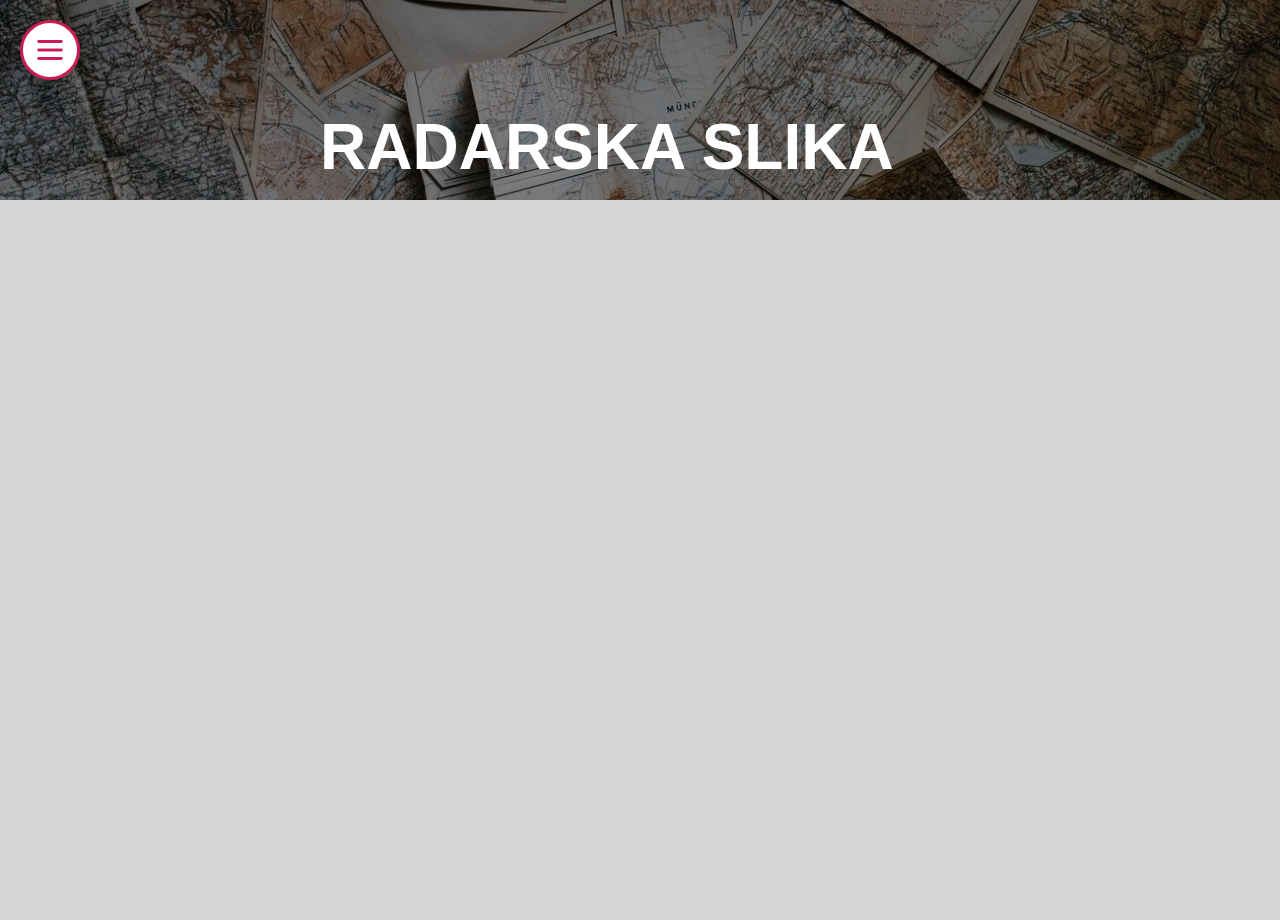
<file: radarska_slika.html>
<!DOCTYPE html>
<html lang="en">
  <head>
    <meta charset="UTF-8" />
    <meta name="viewport" content="width=device-width, initial-scale=1.0" />
    <title>Jeko d.o.o.</title>
    <link rel="stylesheet" href="style.css" />
  </head>
  <body>
    <div id="menu-icon"><img src="./images/menu-icon2.svg" alt="" /></div>
    <div id="nav" class="navigation">
      <img src="./images/close-icon.svg" class="close-icon" id="close-btn" />
      <a href="./index.html">Kamere</a>
      <a href="./vremenska_napoved.html">Vremenske napovedi</a>
      <a href="./radarska_slika.html"
        ><span class="active">Radarska slika</span></a
      >
      <a href="./uporabne_aplikacije.html">Uporabne aplikacije</a>
    </div>
    <div class="section">
      <img src="./images/radarska.jpg" class="weather-bg" />
      <div class="section-text"><h1>radarska slika</h1></div>
    </div>
    <div class="container fw fh" >
      <iframe
        src="https://embed.windy.com/embed2.html?lat=46.404&lon=13.964&detailLat=45.995&detailLon=14.062&width=650&height=450&zoom=8&level=surface&overlay=radar&product=ecmwf&menu=&message=true&marker=&calendar=now&pressure=&type=map&location=coordinates&detail=&metricWind=m%2Fs&metricTemp=%C2%B0C&radarRange=-1"
        frameborder="0"
      ></iframe>
    </div>
  </body>
  <script src="./index.js"></script>
</html>
</file>
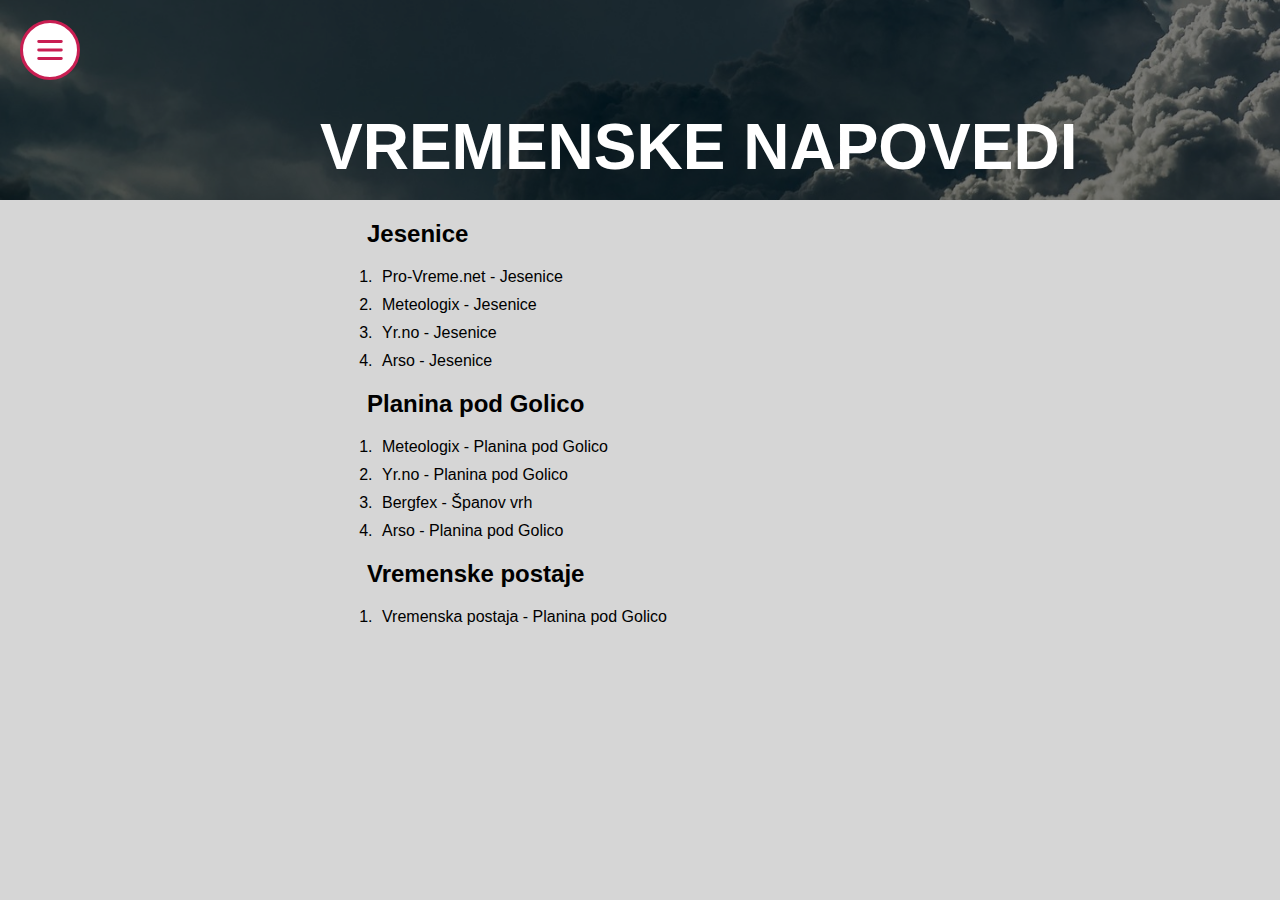
<file: vremenska_napoved.html>
<!DOCTYPE html>
<html lang="en">
  <head>
    <meta charset="UTF-8" />
    <meta name="viewport" content="width=device-width, initial-scale=1.0" />
    <title>Jeko d.o.o.</title>
    <link rel="stylesheet" href="style.css" />
  </head>
  <body>
    <div id="menu-icon"><img src="./images/menu-icon2.svg" alt="" /></div>
    <div id="nav" class="navigation">
      <img src="./images/close-icon.svg" class="close-icon" id="close-btn" />
      <a href="./index.html">Kamere</a>
      <a href="./vremenska_napoved.html"
        ><span class="active">Vremenske napovedi</span></a
      >
      <a href="./radarska_slika.html">Radarska slika</a>
      <a href="./uporabne_aplikacije.html">Uporabne aplikacije</a>
    </div>
    <div class="section">
      <img src="./images/weather.jpg" class="weather-bg" />
      <div class="section-text"><h1>Vremenske napovedi</h1></div>
    </div>
    <div class="container" id="vremenske-napovedi">
      <h2>Jesenice</h2>
      <ul>
        <li>
          <a
            href="https://www.pro-vreme.net/index.php?id=2000&m=57"
            target="_blank"
            >Pro-Vreme.net - Jesenice</a
          >
        </li>
        <li>
          <a
            href="https://meteologix.com/si/weather/3198647-jesenice"
            target="_blank"
            >Meteologix - Jesenice</a
          >
        </li>
        <li>
          <a
            href="https://www.yr.no/en/forecast/daily-table/2-3198647/Slovenia/Jesenice/Jesenice"
            target="_blank"
            >Yr.no - Jesenice</a
          >
        </li>
        <li>
          <a href="https://www.vreme.si/napoved/Jesenice/graf" target="_blank"
            >Arso - Jesenice</a
          >
        </li>
      </ul>
      <h2>Planina pod Golico</h2>
      <ul>
        <li>
          <a
            href="https://meteologix.com/si/weather/3193255-planina-pod-golico"
            target="_blank"
            >Meteologix - Planina pod Golico</a
          >
        </li>
        <li>
          <a
            href="https://www.yr.no/en/forecast/daily-table/2-3193255/Slovenia/Jesenice/Planina%20pod%20Golico"
            target="_blank"
            >Yr.no - Planina pod Golico</a
          >
        </li>
        <li>
          <a href="https://www.bergfex.si/spanov-vrh/wetter/" target="_blank"
            >Bergfex - Španov vrh</a
          >
        </li>
        <li>
          <a
            href="https://www.vreme.si/napoved/Planina%20pod%20Golico/graf"
            target="_blank"
            >Arso - Planina pod Golico</a
          >
        </li>
      </ul>
      <h2>Vremenske postaje</h2>
      <ul>
        <li>
          <a
            href="https://meteo.arso.gov.si/uploads/probase/www/observ/surface/text/sl/observationAms_PLANI-POD_history.html"
            target="_blank"
            >Vremenska postaja - Planina pod Golico</a
          >
        </li>
      </ul>
    </div>
  </body>
  <script src="./index.js"></script>
</html>
</file>
<file: style.css>
/*Defining colors*/
:root {
  --purple: rgb(25, 47, 89);
  --purple-darker: rgb(21, 15, 54);
  --rose: #c91e52;
}
/* Reset some default styles */
* {
    margin: 0;
    padding: 0;
    box-sizing: border-box;
  }

  body,html {
    background-color: rgb(214, 214, 214);
  }

 /*Fonti*/
 h1 {
  margin-top: 10px;
  margin-bottom: 10px;
 }

 h2 {
  margin-top: 5px;
  margin-bottom: 5px;
 }
 /*Seznami*/
 ul {
  margin: 0;
  padding: 10px;
 }

 li {
  padding: 5px;
 }
  
  /* Apply styles to the body and HTML to fill the viewport */
  html, body {
    font-family:'Segoe UI', Tahoma, Geneva, Verdana, sans-serif;
  }
  
  /* Apply styles to the grid container to fill the entire viewport */
  .grid-container {
    flex: 1;
    display: grid;
    grid-template-columns: repeat(5, 1fr); /* 5 columns */
    grid-template-rows: repeat(3, 1fr); /* 3 rows taking full height */
    height: 100%; /* Fill the entire viewport height */
    max-height: 100vh;
    overflow: hidden;
    transition: .5s;
    background: black;
    gap: 2px;
  }
  
  .grid-item {
    position: relative; /* Establish positioning context for children */
    width: 100%; /* Takes whole width of the column */
    overflow: hidden;
    display: flex;
    flex-direction: column;
  }
  
  .title {
    padding: 2px;
    background: var(--purple);
    text-align: center;
    color: #fff;
    text-transform: uppercase;
    padding: 4px;
    border-bottom: 2px solid var(--purple-darker)
  }
  
  .grid-container img {
    width: 100%; /* Fill the parent div */
    height: 100%; /* Fill the parent div */
    object-fit: cover; /* Maintain aspect ratio without whitespace */
  }

  /*Splosne zadeve*/
  .container {
    margin-left: auto;
    margin-right: auto;
    width: 45%;
    padding: 15px;
  }

  .fw {
    width: 100%;
  }

  .section {
    background: #dbdbdb;
  }

  .black-bg {
    background-color: black;
    min-height: 100vh;
    height: 100%;
    display: flex;
    flex-direction: column;
  }
  .active {
    font-weight: bold;
    color:var(--rose);
  }



  #vremenske-napovedi li {
    list-style-type:decimal
  }

  #vremenske-napovedi a {
    text-decoration: none;
    color:black;
    
  }
  
  #vremenske-napovedi a:hover{
    border-bottom:1px solid var(--purple-darker);
    color: var(--rose);
  }

  #vremenske-napovedi li:hover {
    color: var(--rose);
  }
 
  .section {
    position: relative;
    height: 200px;
    width: 100%;
    overflow: hidden;
    background-color: black;
  }

  #date {
    position: fixed;
    bottom: 0;
    right: 0;
    width: 150px;
    height: 25px;
    padding: 15px;
    background-color: rgba(0, 0, 0, 0.8);
    color: #fff;
    display: flex;
    align-items: center;
  }

  .weather-bg {
    position: absolute;
    left: 0;
    top: 0;
    width: 100%;
    height: 100%;
    object-fit: cover;
    opacity: 0.5;
  }

  .section-text {
    position: relative;
    color: #fff;
    text-transform: uppercase;
    font-size: 2rem;
    top: 100px;
    left: 25%;
  }

  iframe {
    width: 100%;
    height: 100vh;
    min-height: 300px;
    max-height: 100%;
  }

.fh {
  height: 80vh;
}

  /*Navigacija*/
  .navigation {
    background-color: #d1cfcf;
    position: absolute;
    left: -170px;
    top: 0;
    width: 150px;
    height: 100vh;
    z-index: 2;
    display: flex;
    flex-direction: column;
    justify-content: flex-start;
    box-shadow: 5px 0px 10px var(--purple-darker);
    padding-top: 50px;
    overflow:hidden;
    transition: .5s;
  }

  .navigation a {
    text-decoration: none;
    text-transform: uppercase;
    color: var(--purple-darker);
    text-align: center;
    padding: 20px;
    width: 100%;
  }

  .navigation a:hover {
    background-color: var(--rose);
    color: #fff !important;
    transition: .3s;
  }

  #menu-icon {
    width: 60px;
    height: 60px;
    position: absolute;
    left: 20px;
    top: 20px;
    z-index: 2;
    background-color: #fff;
    border-radius: 50%;
    padding: 10px;
    border: 3px solid var(--rose);
    cursor: pointer;
  }

  #menu-icon img {
    object-fit: cover;
    width: 100%;
    height: 100%;
  }
  
  .close-icon {
    width: 20px;
    height: 20px;
    position: absolute;
    top: 15px;
    right: 15px;
    cursor: pointer;
  }

  .nav-toggle {
    left: 0;
    transition: .5s;
  }

  .hidden {
    display: none;
  }

  .opacity {
    opacity: 0.5;
    transition: 0.5s;
  }

  .blur {
    filter: blur(5px);
    transition: .5s;
  }

  

  @media only screen and (max-width: 600px) {
    .grid-container {
      display: flex;
      flex-direction: column;
      max-height: fit-content;
    }

    .grid-item {
      height: 300px;
      width: 100%;
    }

    #menu-icon {
      right: 20px;
      left: unset;
    }

    .navigation {
      width: 100%;
      display: none;
    }

    .navigation.nav-toggle {
      display: block;
    }

    .container {
      width: 100%;
      padding: 15px 40px;
    }

    .fw {
      padding: 10px;
    }

    h1 {
      font-size: 1.5rem;
    }

    h2 {
      font-size: 1.3rem;
    }

    .forecast {
      width: 30px;
      margin-right: 5px;
    }

    .section {
      height: 120px;
    }

    .section-text {
      left: 10%;
      top: 70px;
    }

    #date {
      padding: 5px;
      font-size: 12px;
    }

  }
</file>
